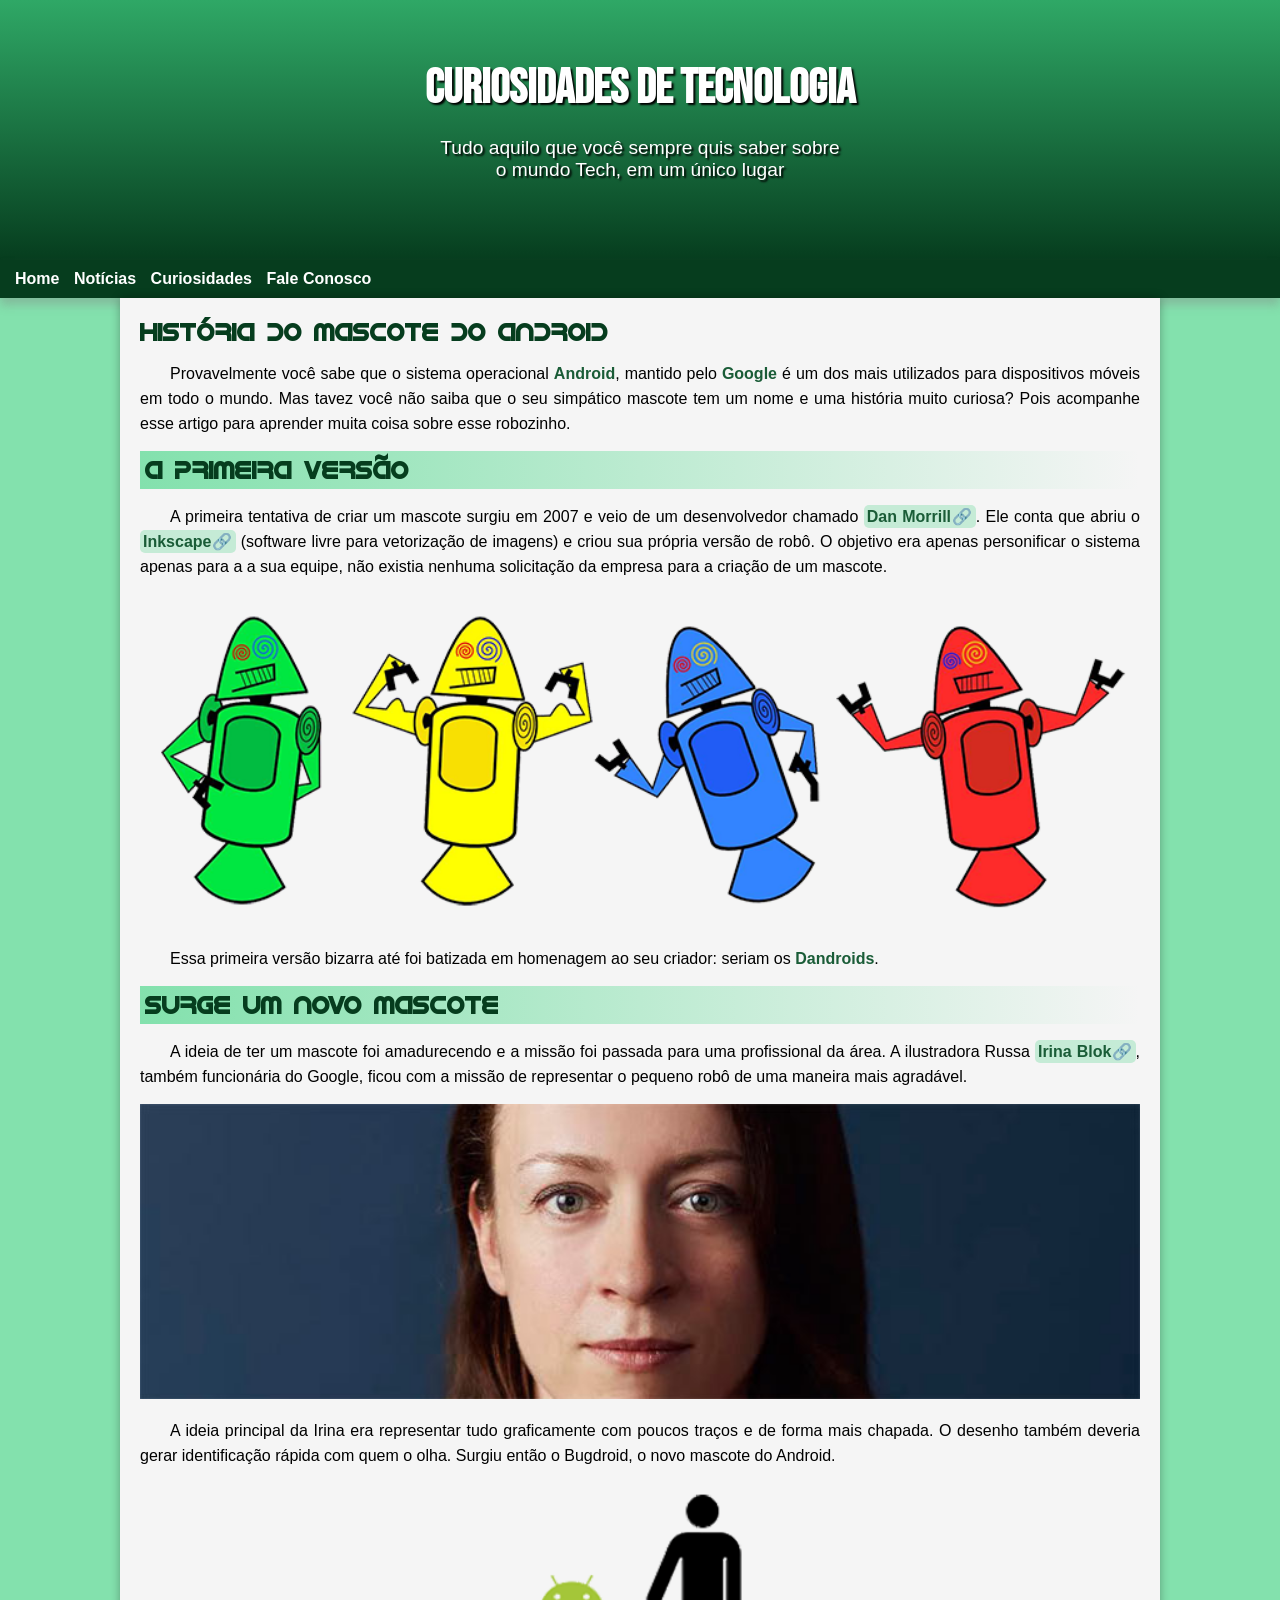
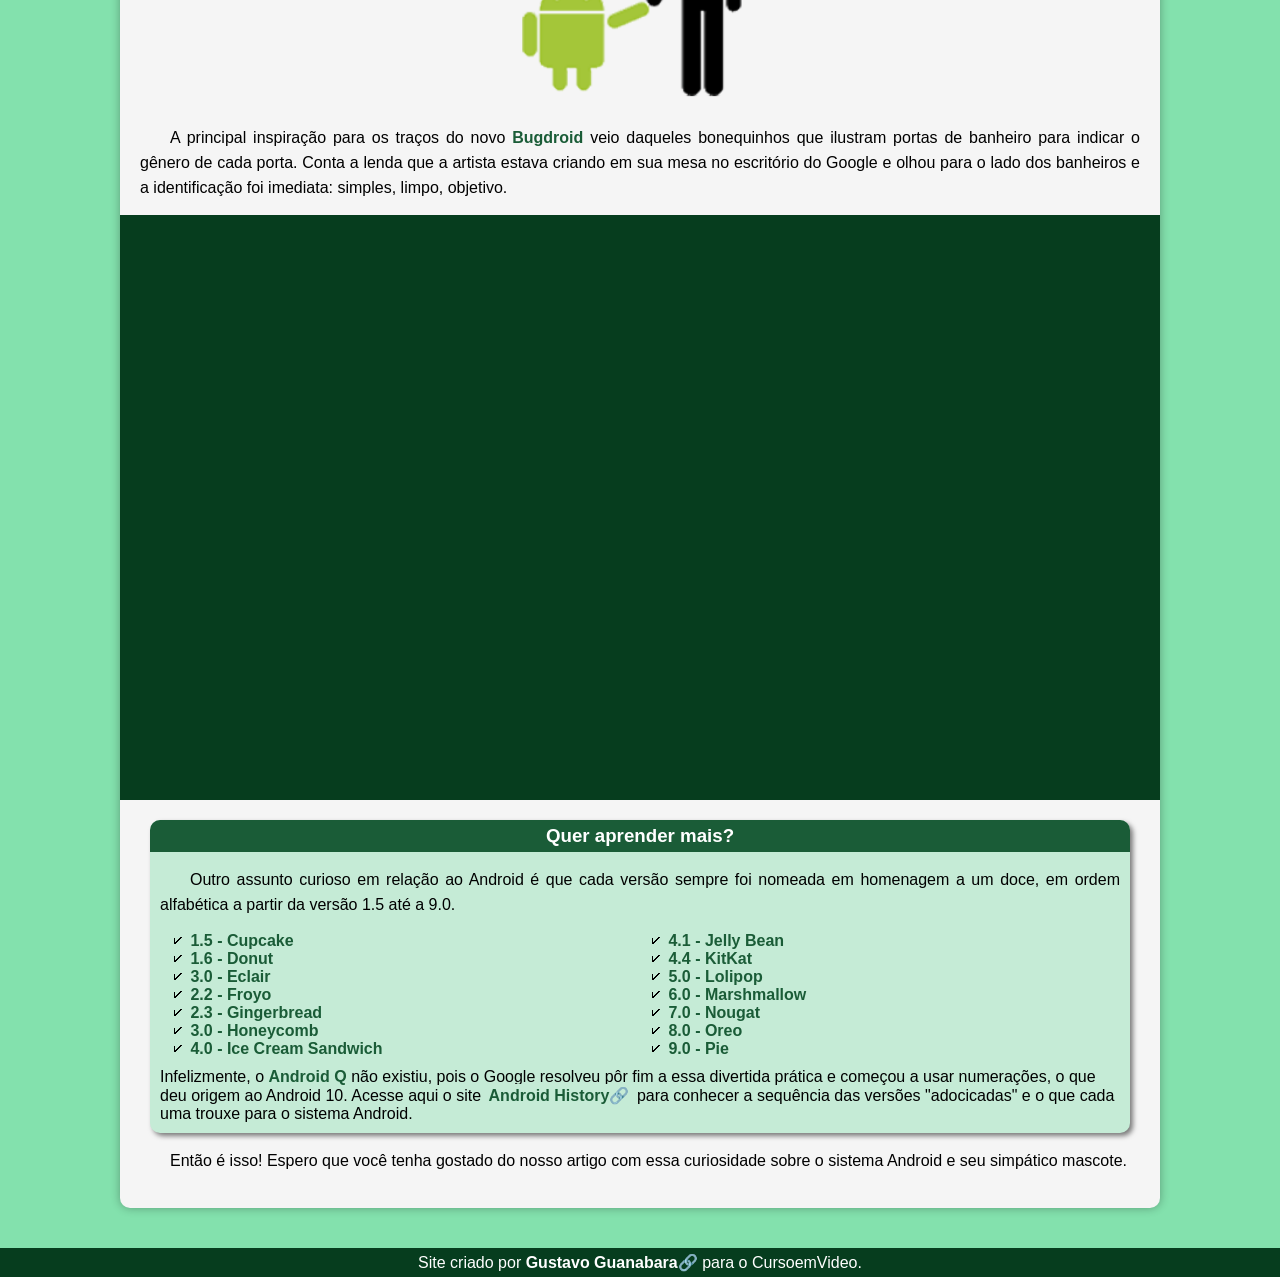
<file: index.html>
<!DOCTYPE html>
<html lang="pt-br">
<head>
    <meta charset="UTF-8">
    <meta name="viewport" content="width=device-width, initial-scale=1.0">
    <title>Android</title>
    <link rel="stylesheet" href="style.css">
    <link rel="shortcut icon" href="imagens/favicon.ico" type="image/x-icon">
</head>
<body>
    <div class="container">
    <header>
        <h1>Curiosidades de Tecnologia</h1>
        <p>Tudo aquilo que você sempre quis saber sobre o mundo Tech, em um único lugar</p>
    </header>
    <nav>
        <a href="android.html">Home</a>
        <a href="https://g1.globo.com/" target="_blank">Notícias</a>
        <a href="" target="_blank">Curiosidades</a>
        <a href="" target="_blank">Fale Conosco</a>
    </nav>
    <Main>
        <article>
            <h1>História do Mascote do Android</h1>


<p>Provavelmente você sabe que o sistema operacional <strong>Android</strong>, mantido pelo <strong>Google</strong> é um dos mais utilizados para dispositivos móveis em todo o mundo. Mas tavez você não saiba que o seu simpático mascote tem um nome e uma história muito curiosa? Pois acompanhe esse artigo para aprender muita coisa sobre esse robozinho.</p>

<h2>A primeira versão</h2>

<p>A primeira tentativa de criar um mascote surgiu em 2007 e veio de um desenvolvedor chamado <a class="externo" href="https://androidcommunity.com/dan-morrill-shows-us-the-android-mascot-that-almost-was-20130103/" target="_blank">Dan Morrill</a>. Ele conta que abriu o <a class="externo"  href="https://inkscape.org/pt-br/" target="_blank">Inkscape</a> (software livre para vetorização de imagens) e criou sua própria versão de robô. O objetivo era apenas personificar o sistema apenas para a a sua equipe, não existia nenhuma solicitação da empresa para a criação de um mascote.</p>


<picture>
    <source media="(max-width: 800px)" srcset="imagens/dan-droids-pq.png">
    <img src="imagens/dan-droids.png" alt="Primeiro android">
</picture>

<p>Essa primeira versão bizarra até foi batizada em homenagem ao seu criador: seriam os <strong>Dandroids</strong>.
</p>

<h2>Surge um novo mascote</h2>

<p>A ideia de ter um mascote foi amadurecendo e a missão foi passada para uma profissional da área. A ilustradora Russa <a class="externo"  href="https://www.irinablok.com/" target="_blank">Irina Blok</a>, também funcionária do Google, ficou com a missão de representar o pequeno robô de uma maneira mais agradável.</p>

<picture>
    <source media="(max-width: 800px)" srcset="imagens/irina-blok-pq.jpg">
    <img src="imagens/irina-blok.jpg" alt="Criadora do Android">
</picture>

<p>A ideia principal da Irina era representar tudo graficamente com poucos traços e de forma mais chapada. O desenho também deveria gerar identificação rápida com quem o olha. Surgiu então o Bugdroid, o novo mascote do Android.</p>

<img class="pq" src="imagens/bugdroid.png" alt="Bugdroid">

<p>A principal inspiração para os traços do novo <strong>Bugdroid</strong> veio daqueles bonequinhos que ilustram portas de banheiro para indicar o gênero de cada porta. Conta a lenda que a artista estava criando em sua mesa no escritório do Google e olhou para o lado dos banheiros e a identificação foi imediata: simples, limpo, objetivo.</p>

<div id="video">
    <iframe width="560" height="315" src="https://www.youtube.com/embed/l2UDgpLz20M?si=qUKQfkj7o3LCrDl_" title="YouTube video player" frameborder="0" allow="accelerometer; autoplay; clipboard-write; encrypted-media; gyroscope; picture-in-picture; web-share" allowfullscreen></iframe>
</div>
 
 <aside>
     <h3>Quer aprender mais?</h3>
     
     <p>Outro assunto curioso em relação ao Android é que cada versão sempre foi nomeada em homenagem a um doce, em ordem alfabética a partir da versão 1.5 até a 9.0.</p>
     
         <ul>
             <li><abbr title="Bolo de copo">1.5 - Cupcake</abbr></li>
             <li><abbr title="Rosquinha estilo americana">1.6 - Donut</abbr></li>
             <li><abbr title="Parecido com a Bomba Brasileira">3.0 - Eclair</abbr></li>
             <li><abbr title="Iogurte congelado">2.2 - Froyo</abbr></li>
             <li><abbr title="Biscoito de gengibre">2.3 - Gingerbread</abbr></li>
             <li><abbr title="Fvo de mel">3.0 - Honeycomb</abbr></li>
             <li><abbr title="Sanduiche de sorvete">4.0 - Ice Cream Sandwich</abbr></li>
             <li><abbr title="Jujuba">4.1 - Jelly Bean</abbr></li>
             <li><abbr title="Chocolate KitKat">4.4 - KitKat</abbr></li>
             <li><abbr title="Pirulito">5.0 - Lolipop</abbr></li>
             <li><abbr title="Marshmallow">6.0 - Marshmallow</abbr></li>
             <li><abbr title="Torrone">7.0 - Nougat</abbr></li>
             <li><abbr title="Biscoito Oreo">8.0 - Oreo</abbr></li>
             <li><abbr title="Torta">9.0 - Pie</abbr></li>
         </ul>
     Infelizmente, o <strong>Android Q</strong> não existiu, pois o Google resolveu pôr fim a essa divertida prática e começou a usar numerações, o que deu origem ao Android 10.
     
     Acesse aqui o site <a class="externo"  href="https://www.android.com/intl/pt_pt/history/" target="_blank">Android History</a> para conhecer a sequência das versões "adocicadas" e o que cada uma trouxe para o sistema Android.
 </aside>


<p>Então é isso! Espero que você tenha gostado do nosso artigo com essa curiosidade sobre o sistema Android e seu simpático mascote.</p>
        </article>
    </div>
    </Main>
    <footer>
        Site criado por <a class="externo" href="https://github.com/gustavoguanabara" target="_blank">Gustavo Guanabara</a> para o CursoemVideo.
    </footer>
</body>
</html>
</file>
<file: style.css>
@charset "UTF-8";
  @import url('https://fonts.googleapis.com/css2?family=Bebas+Neue&display=swap');
  @font-face {
    font-family: 'Android';
    src: url(/fontes/idroid.otf) format(opentype);
    font-weight: normal;
  }

  * {
    padding: 0px;
    margin: 0px;
  }

:root {
    --cor0: #c5ebd6;
    --cor1: #83e1ad;
    --cor2: #3ddc84;
    --cor3: #2fa866;
    --cor4: #1a5c37;
    --cor5: #063d1e;
    --fonte_padrao: Arial,Verdana,Helvetica,sans-serif;
    --fonte_destaque: 'Bebas Neue', sans-serif;
    --fonte\-android: 'Android', sans-serif;
}

.externo:after {
    content: '\1F517';
}

body {
    background-color: var(--cor1);
    font-family: var(--fonte_padrao);
}

header {
    background-image:linear-gradient(to bottom, var(--cor3), var(--cor5));
    min-height: 200px;
    text-align: center;
    padding-top: 60px;

}

header > h1 {
    color: white;
    font-family: var(--fonte_destaque);
    font-size: 3em;
    margin-bottom: 20px;
    text-shadow: 2px 2px 2px black;
}

header > p {
    color: white;
    font-family: var(--fonte_padrao);
    font-size: 1.2em;
    max-width: 400px;
    margin: auto;
    padding: 0px 10px 0px 10px;
    text-shadow: 2px 2px 2px black;

}

nav {
    background-color: var(--cor5);
    padding: 10px;
    box-shadow: 0px 7px 9px rgba(128, 128, 128, 0.39);
    
}

nav a {
    color: white;
    text-decoration: none;
    font-weight: bold;
    padding: 5px;
    transition-duration: 0.5s;
}

nav a:hover {
    color: var(--cor5);
    background-color: white;
    border-radius: 5px;
    box-shadow: 5px 5px 2px black;
}

main {
    background-color: whitesmoke;
    padding: 20px;
    min-width: 280px;
    max-width: 1000px;
    margin: auto;
    margin-bottom: 40px;
    box-shadow: 0px 0px 10px rgba(0, 0, 0, 0.308);
    border-radius: 0px 0px 10px 10px;
}

main h1 {
    color: var(--cor5);
    font-family: var(--fonte\-android);
}

main h2 {
    color: var(--cor5);
    background-image: linear-gradient(to right,var(--cor1),transparent);
    font-family: var(--fonte\-android);
    padding: 5px;
}

main p {
    margin: 15px 0px 15px 0px;
    text-align: justify;
    text-indent: 30px;
    line-height: 25px;
}

main strong {
    color: var(--cor4);
    font-weight: bold;
}

main a {
    text-decoration: none;
    font-weight: bold;
    color: var(--cor4);
    background-color: var(--cor0);
    border-radius: 5px;
    padding: 3px;
}

main a:hover {
    text-decoration: underline;
    background-color: var(--cor5);
    color: var(--cor0);
}

main img {
    width: 100%;
}

img.pq {
    max-width: 350px;
    display: block;
    margin: auto;
}

#video {
    background-color: var(--cor5);
    margin: 0px -20px 20px -20px;
    padding: 20px;
    padding-bottom: 56.5%;
    position: relative;
}

#video > iframe {
    position: absolute;
    top: 12.5%;
    left: 12.5%;
    width: 75%;
    height: 75%;
}

aside {
    background-color: var(--cor0);
    padding: 10px;
    margin: 10px;
    border-radius: 10px;
    box-shadow: 3px 3px 5px rgba(0, 0, 0, 0.5);
}

aside h3 {
    background-color: var(--cor4);
    color: white;
    text-align: center;
    font-weight: bold;
    margin: -10px -10px 0px -10px;
    border-radius: 10px 10px 0px 0px;
    padding: 5px;
}

aside ul {
    list-style-position: inside;
    list-style-type: "\1F5F8\00a0";
    columns: 2;
    margin: 10px;
}

abbr {
    text-decoration: none;
    font-weight: bold;
    color: var(--cor4);
}

footer {
    background-color: var(--cor5);
    color: white;
    text-align: center;
    padding: 5px;
    
}

footer a {
    font-weight: bold;
    color: white;
    text-decoration: none;
}

footer a:hover { 
    color: var(--cor2);
}
</file>
